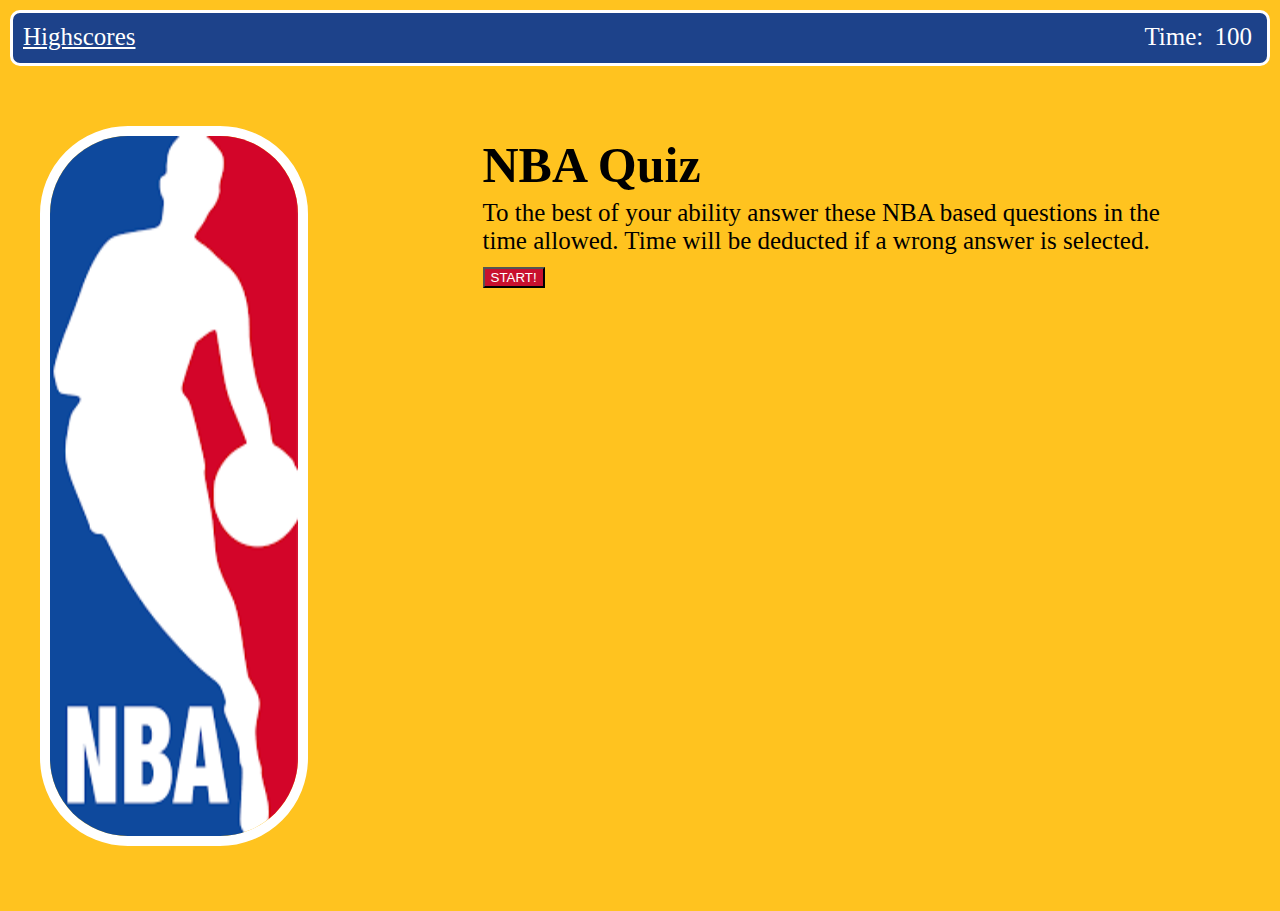
<file: index.html>
<!DOCTYPE html>
<html lang="en">
<head>
    <meta charset="UTF-8">
    <meta http-equiv="X-UA-Compatible" content="IE=edge">
    <meta name="viewport" content="width=device-width, initial-scale=1.0">
    <title>NBA Quiz</title>
    <link rel="stylesheet" href="assets/stylesheet.css"/>
</head>
<body>
    
    <!--Nav bar with highscores link and time-->
    <div class="nav">
      <p><a href='highscore.html'>Highscores</a> <span id='timer'>Time: <span id='time'>100</span></span></p>
    </div>

   
    <!--Column container-->
    <div class = 'container'>
      <!--First Column-->  
      <div class = 'columnleft'>
        <img id = 'nbalogo' src = './assets/img/nbalogo3.png' alt = 'NBA logo'>
      </div>
      <!--Second Column-->
      <div class = 'columnright'>

        <!--Screen before the game starts-->  
        <div id = 'start-screen' class = 'start'>
        <h1>NBA Quiz</h1>
        <p>To the best of your ability answer these NBA based questions in the time allowed. Time will be deducted if a wrong answer is selected.</p>
        <button type="button" id="startButton">START!</button>
        </div>

        <!--screen during the game-->
        <div id="questions" class='hide'>
        <h2 id="question-title"></h2>
        <div id="choices" class="choice-div"></div>
        </div>
        
        <!--screen after the game is over-->
        <div id="endscreen" class="hide">
        <h2>Quiz Over!</h2>
        <p> You final score is <span id="finalscore"></span></p>
        <p>Enter Initials: <input type="text" id="initials"/> </p>
        <button id="submitbutton">Submit</button>
        </div>

      </div>
    </div>
      


<script src="./assets/script.js"></script>
</body>
</html>
</file>
<file: assets/stylesheet.css>
* {
    background-color: #FFC31F;
    margin: 5px;
}

/* nav bar styling */

.nav {
    background-color: #1d428a;
    border: 3px solid white;
    border-radius: 10px;
    margin: 0;
    height: 50px;
    margin-bottom: 50px;
}

.nav p{
    background-color: #1d428a;
}

.nav p a {
    background-color: #1d428a;
    color: white;
    font-size: 25px;
    float: left;
}
#timer{
    text-align: right;
    background-color: #1d428a;
    color: white;
    float: right;
    font-size: 25px;
}

#time {
    background-color: #1d428a;
}

/* body styling */

.container {
    display: flex;
    margin: 50px;
}

#nbalogo {
    width: 100%;
    float: right;
    border-radius: 88px;
    border: white 10px solid;
    height: 700px;
}

.columnleft {
    width: 25%;
}

.columnright {
    width: 75%;
    padding-left: 150px;
    padding-top: 10px;
}


/* start screen styling */

#start-screen {
    font-size: 25px;
}

#start-screen button {
    color: white;
    background-color: #c8102e;
}

/* mid-game styling */

#questions {
    font-size: 25px;
}

.hide {
    display: none;
}

.choice-div {
    color: white;
    background-color: #c8102e;
}
/* end screen styling */

#endscreen button{
    color: white;
    background-color: #c8102e;
}

#endscreen {
    font-size: 25px;
}
</file>
